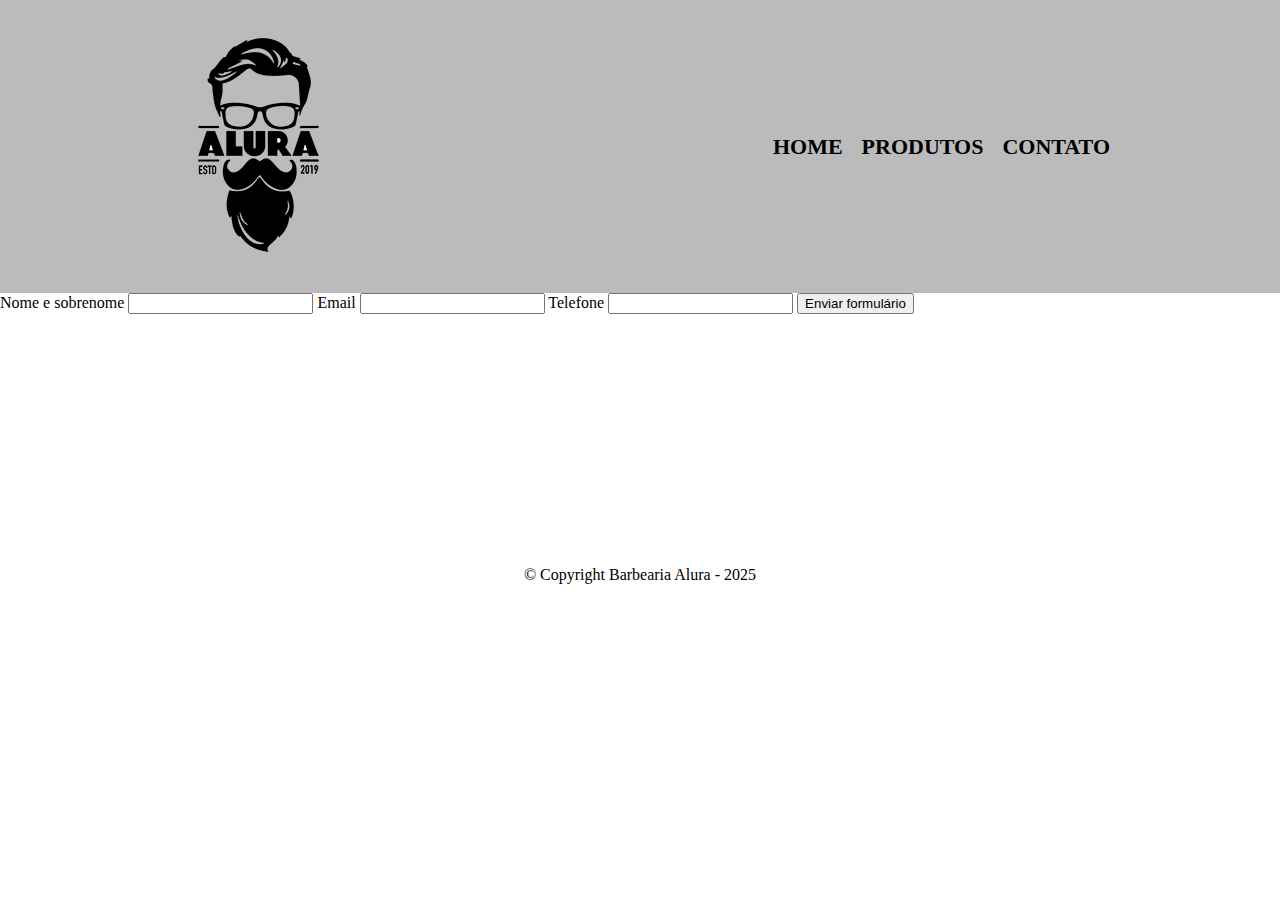
<file: contato.html>
<!DOCTYPE html>
<html>

<head>
    <meta charset="UTF-8">
    <title>Contato - Barbearia Alura</title>

    <link rel="stylesheet" href="reset.css">
    <link rel="stylesheet" href="style.css">
</head>

<body>
    <header>
        <div class="caixa">
            <h1><img src="img/logo.png"></h1>

            <nav>
                <ul>
                    <li><a href="index.html">Home</a></li>
                    <li><a href="produtos.html">Produtos</a></li>
                    <li><a href="contato.html">Contato</a></li>
                </ul>
            </nav>
        </div>
    </header>
    <main>
        <form>
            <label for="nomesobrenome">Nome e sobrenome</label>
            <input type="text" id="nomesobrenome">

            <label for="email">Email</label>
            <input type="text" id="email">

            <label for="telefone">Telefone</label>
            <input type="text" id="telefone">

            <input type="submit" value="Enviar formulário">
        </form>
    </main>

    <footer>
        <img src="img/logo-branco.png">
        <p class="copyright">&copy; Copyright Barbearia Alura - 2025</p>
    </footer>
</body>

</html>
</file>
<file: style.css>
body {}

#banner {
	width: 100%;
}

.principal {
	background: #CCCCCC;
	padding: 30px;
}

.logo {
	display: flex;
	justify-content: space-between;
	align-items: center;
	font-size: 35px;
}

.titulo-principal {
	padding-left: 20px;
	height: 15vw;
}

.titulo-centralizado {
	text-align: center
}

p {
	text-align: center;
}

#missao {
	font-size: 20px
}

em strong {
	color: #FF0000;
}

.itens {
	font-style: italic
}

.beneficios {
	background: #FFFFFF;
	padding: 20px;
}

.beneficios ul {
	display: inline-block;
	vertical-align: top;
	width: 20%;
	margin-right: 15%;
}

.imagembeneficios {
	width: 50%;
}

header {
	background: #BBBBBB;
	padding: 20px 0;
}

.caixa {
	position: relative;
	width: 940px;
	margin: 0 auto;
	padding: 0 20px;
	display: flex;
	align-items: center;
	justify-content: space-between;
}

nav li {
	display: inline;
	margin: 0 0 0 15px;
}

nav a {
	text-transform: uppercase;
	color: #000000;
	font-weight: bold;
	font-size: 22px;
	text-decoration: none;
}
</file>
